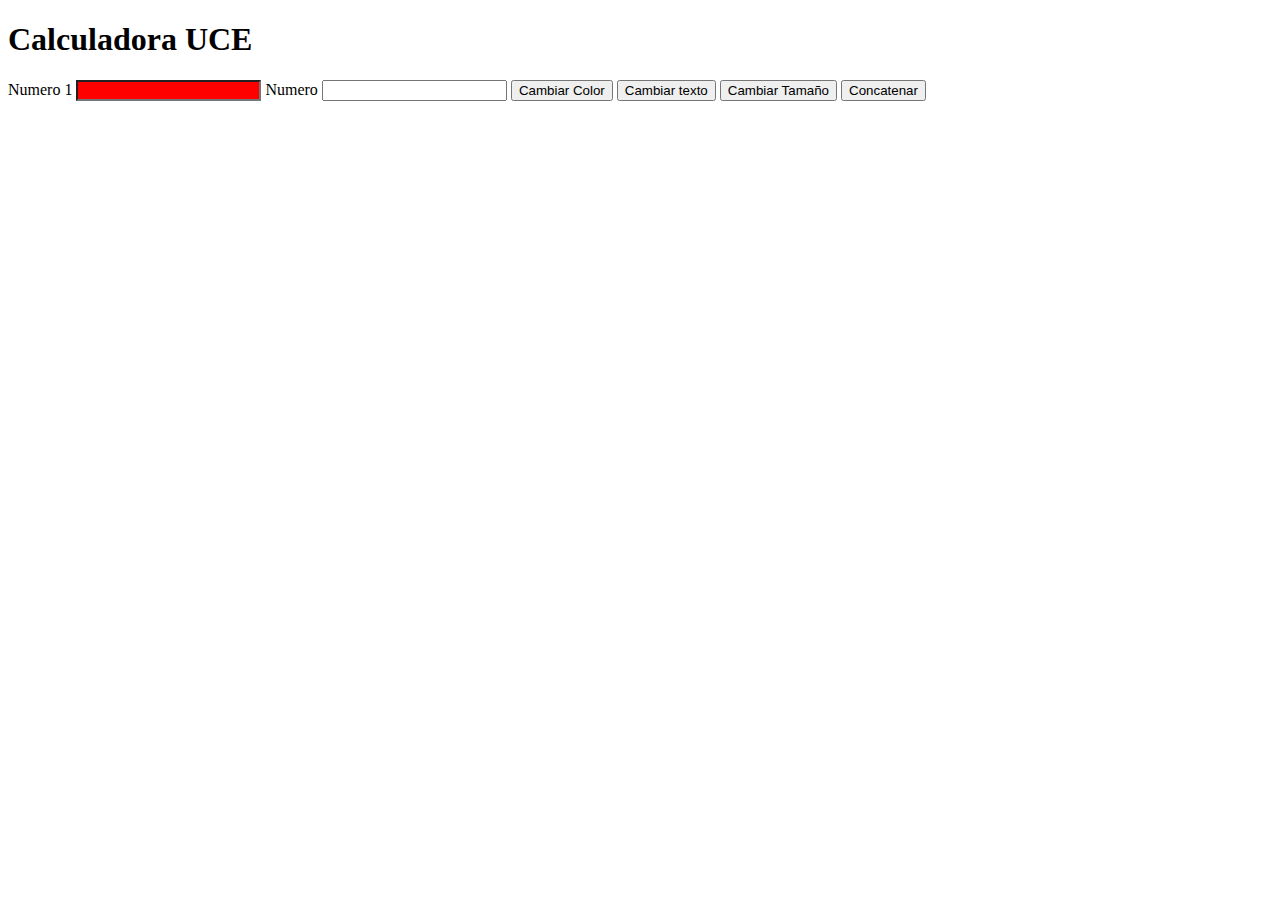
<file: pages/calculadora.html>
<!DOCTYPE html>
<html lang="en">
<head>
    <meta charset="UTF-8">
    <meta name="viewport" content="width=device-width, initial-scale=1.0">
    <title>Document</title>
    <link rel="stylesheet" href="../css/calculadora.css">
</head>
<body>
    <header>
        <h1>Calculadora UCE</h1>
    </header>
    <nav></nav>
    <section>
       <label id="id_label_1" for="id_numero_1">Numero 1</label>
       <input id="id_numero_1" type="number">

       <label id="id_label_2" for="id_numero_2">Numero</label>
       <input id="id_numero_2" type="number">

       <!-- los elementos que aceptan eventos tienen en su palabra on -->
       <!-- aunque java script soporta "" o '' hay que ver la sintaxis que esta no intervenga con otros  -->
       <button onclick="document.getElementById('id_label_1').style.background='blue'">Cambiar Color</button>
       <button onclick="document.getElementById('id_label_2').innerText='Numero 2'" >Cambiar texto</button>
       <button onclick="document.getElementById('id_label_1').style.fontSize='40px' ">Cambiar Tamaño</button>
       <button onclick="document.getElementById('id_concatenar').innerText=document.getElementById('id_label_1').innerText + document.getElementById('id_label_2').innerText">Concatenar</button>

        <label id="id_concatenar" for="id_label_"></label>

    </section>
    <aside>
        
    </aside>
    <footer>
       
    </footer>
    
</body>

</html>
</file>
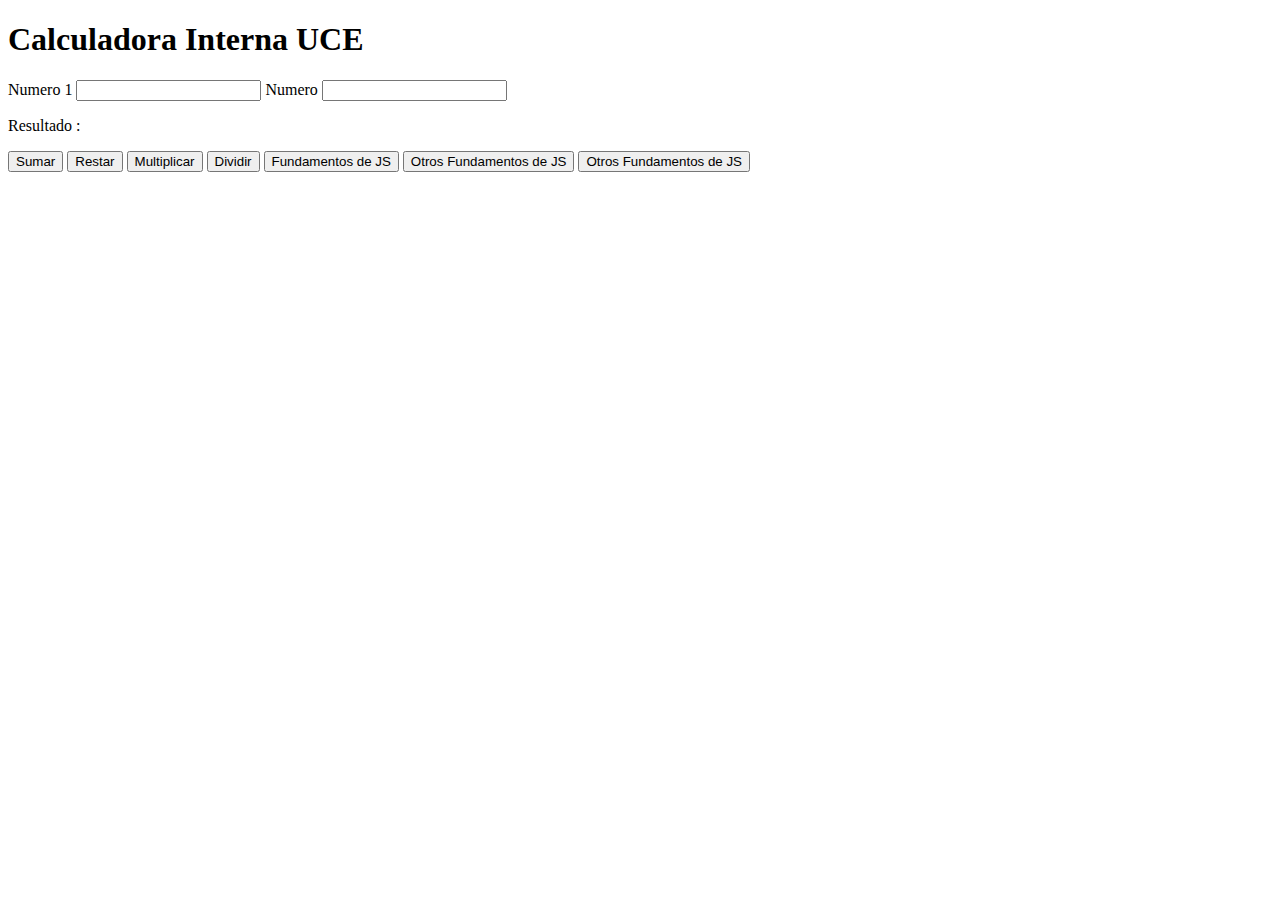
<file: pages/calculadoraexterna.html>
<!DOCTYPE html>
<html lang="en">
<head>
    <meta charset="UTF-8">
    <meta name="viewport" content="width=device-width, initial-scale=1.0">
    <title>Document</title>
    <!-- referencia Relativa a js -->
    <script src="../js/calculadora.js"></script>
</head>
<body>
    <header>
        <h1>Calculadora Interna UCE</h1>
    </header>
    <nav></nav>
    <section>
        <div id="id_espacio">
            
        </div>
        <label id="id_label_1" for="id_numero_1">Numero 1</label>
        <input id="id_numero_1" type="number">
 
        <label id="id_label_2" for="id_numero_2">Numero</label>
        <input id="id_numero_2" type="number">

        <p id="id_resultado">Resultado : </p>
   
        <button onclick="evaluarOperacion('+')">Sumar</button>
        <button onclick="evaluarOperacion('-')">Restar</button>
        <button onclick="evaluarOperacion('*')">Multiplicar</button>
        <button onclick="evaluarOperacion('/')">Dividir</button>
        

        <button onclick="fundamentos()"> Fundamentos de JS</button>
        <button onclick="fundamentosJS()"> Otros Fundamentos de JS</button>
        <button onclick="fundamentosJS()"> Otros Fundamentos de JS</button>

      
    </section>
    <aside>
        
    </aside>
    <footer>
       
    </footer>
    
</body>

</html>
</file>
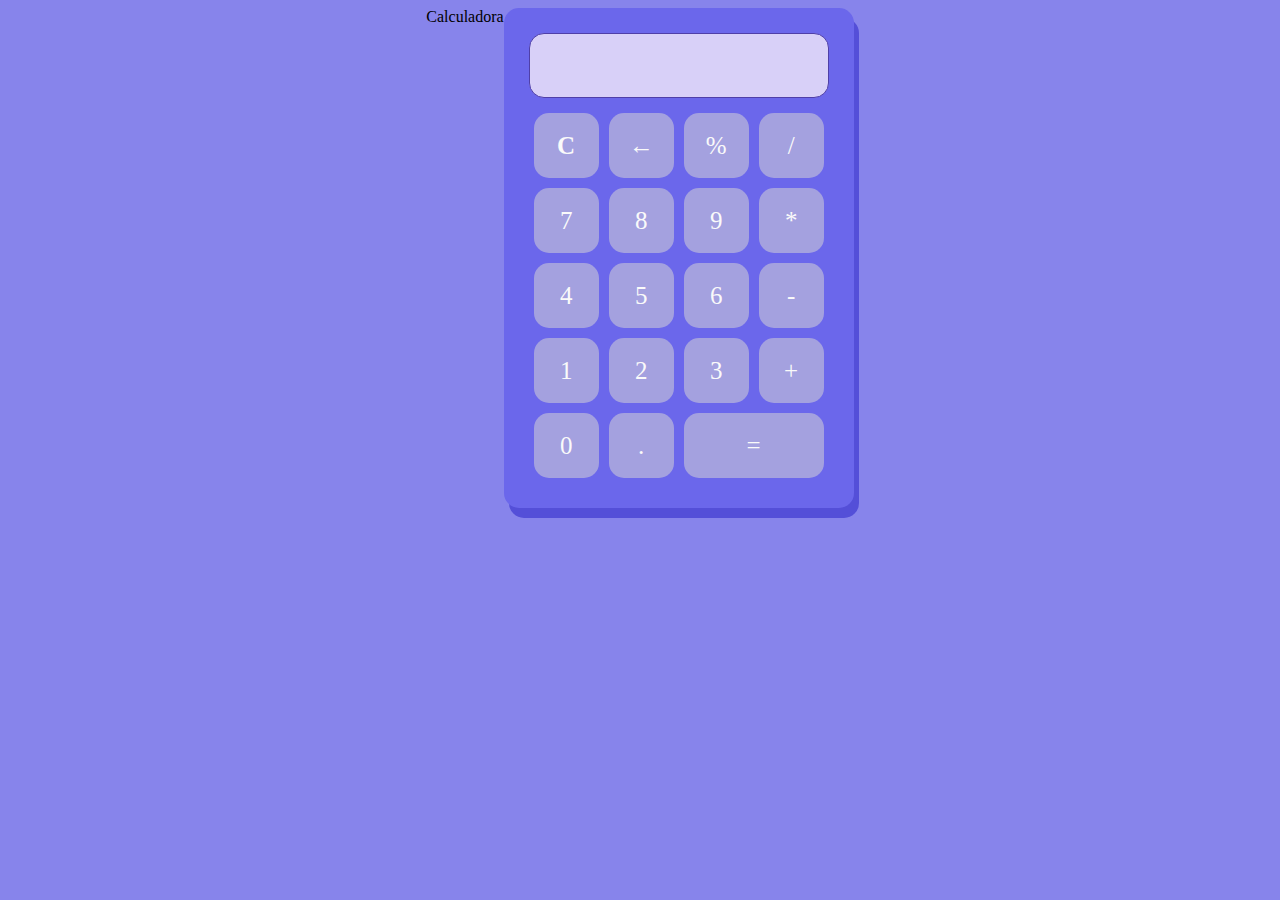
<file: pages/calculadorafinal.html>
<!DOCTYPE html>
<html lang="en">

<head>
    <meta charset="UTF-8">
    <meta name="viewport" content="width=device-width, initial-scale=1.0">
    <title>Document</title>
    <link rel="stylesheet" href="../css/calculadorafinal.css">
    <script src="../js/calculadorafinal.js"></script>
</head>

<body>
    <div class="container">
        <header>Calculadora</header>

        <nav></nav>
        <section>
            <div class="calculadora">
                <div id="id_display" class="display-calculadora">
                    
                </div>
                
                <button ><b>C</b></button>
                <!-- Usando codigo unicode para caracter reservado o especial -->
                <button>&larr;</button>
                <button onclick="mostrarEnDisplay('%')">%</button>
                <button onclick="mostrarEnDisplay('/')">/</button>
                <button onclick="mostrarEnDisplay(7)">7</button>
                <button onclick="mostrarEnDisplay(8)">8</button>
                <button onclick="mostrarEnDisplay(9)">9</button>
                <button onclick="mostrarEnDisplay('*')">*</button>
                <button onclick="mostrarEnDisplay(4)">4</button>
                <button onclick="mostrarEnDisplay(5)">5</button>
                <button onclick="mostrarEnDisplay(6)">6</button>
                <button onclick="mostrarEnDisplay('-')">-</button>
                <button onclick="mostrarEnDisplay(1)">1</button>
                <button onclick="mostrarEnDisplay(2)">2</button>
                <button onclick="mostrarEnDisplay(3)">3</button>
                <button onclick="mostrarEnDisplay('+')">+</button>
                <button onclick="mostrarEnDisplay(0)">0</button>
                <button>.</button>
                <button class="columna-2" onclick="calcular()">=</button>

            </div>
        </section>
        <footer></footer>
    </div>
</body>

</html>
</file>
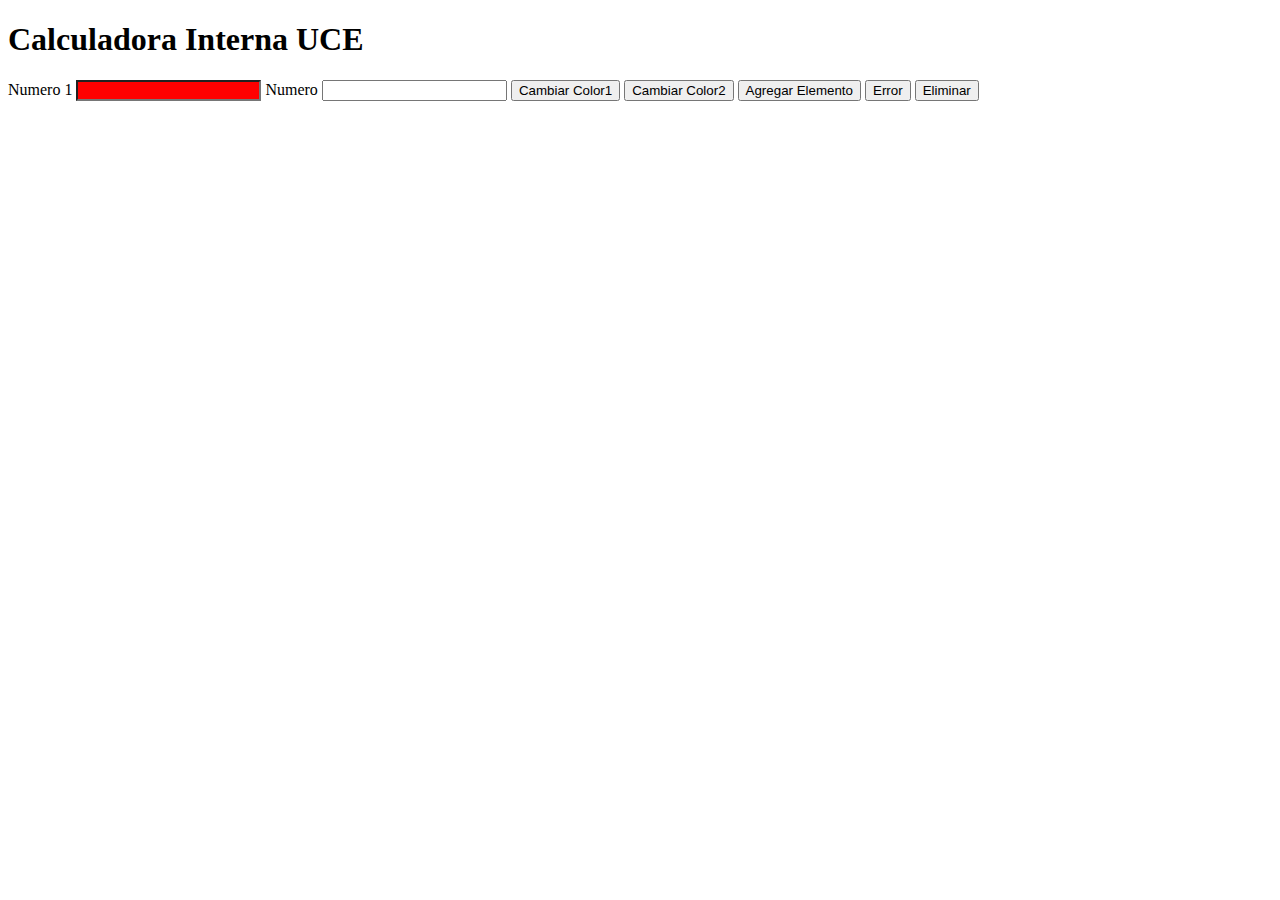
<file: pages/calculadorainterna.html>
<!DOCTYPE html>
<html lang="en">
<head>
    <meta charset="UTF-8">
    <meta name="viewport" content="width=device-width, initial-scale=1.0">
    <title>Document</title>
    <link rel="stylesheet" href="../css/calculadora.css">
    <script>
        // declaracion de funciones no se declara el tipo de retorno y se declara drectamente el nombre de la funcion
        function cambiarColor(elemento,color){
            document.getElementById(elemento).style.color=color;

        }
        function agregarBoton(){
            document.getElementById('id_espacio').innerHTML ='<button>Agregado</button>';
        }

        function eliminar(idElemento){
            document.getElementById(idElemento).remove();

        }

    </script>
</head>
<body>
    <header>
        <h1>Calculadora Interna UCE</h1>
    </header>
    <nav></nav>
    <section>
        <div id="id_espacio">
            
        </div>
        <label id="id_label_1" for="id_numero_1">Numero 1</label>
        <input id="id_numero_1" type="number">
 
        <label id="id_label_2" for="id_numero_2">Numero</label>
        <input id="id_numero_2" type="number">
 
        <!-- los elementos que aceptan eventos tienen en su palabra on -->
        <!-- aunque java script soporta "" o '' hay que ver la sintaxis que esta no intervenga con otros  -->
        
        <button onclick="cambiarColor('id_label_1','green')">Cambiar Color1</button>
        <button onclick="cambiarColor('id_label_1','blue')">Cambiar Color2</button>
        
        <button onclick="agregarBoton()">Agregar Elemento</button>

        <button id="id_error">Error</button>
        <button onclick="eliminar('id_error')">Eliminar</button>
        

         <label id="id_concatenar" for="id_label_"></label> 
    </section>
    <aside>
        
    </aside>
    <footer>
       
    </footer>
    
</body>

</html>
</file>
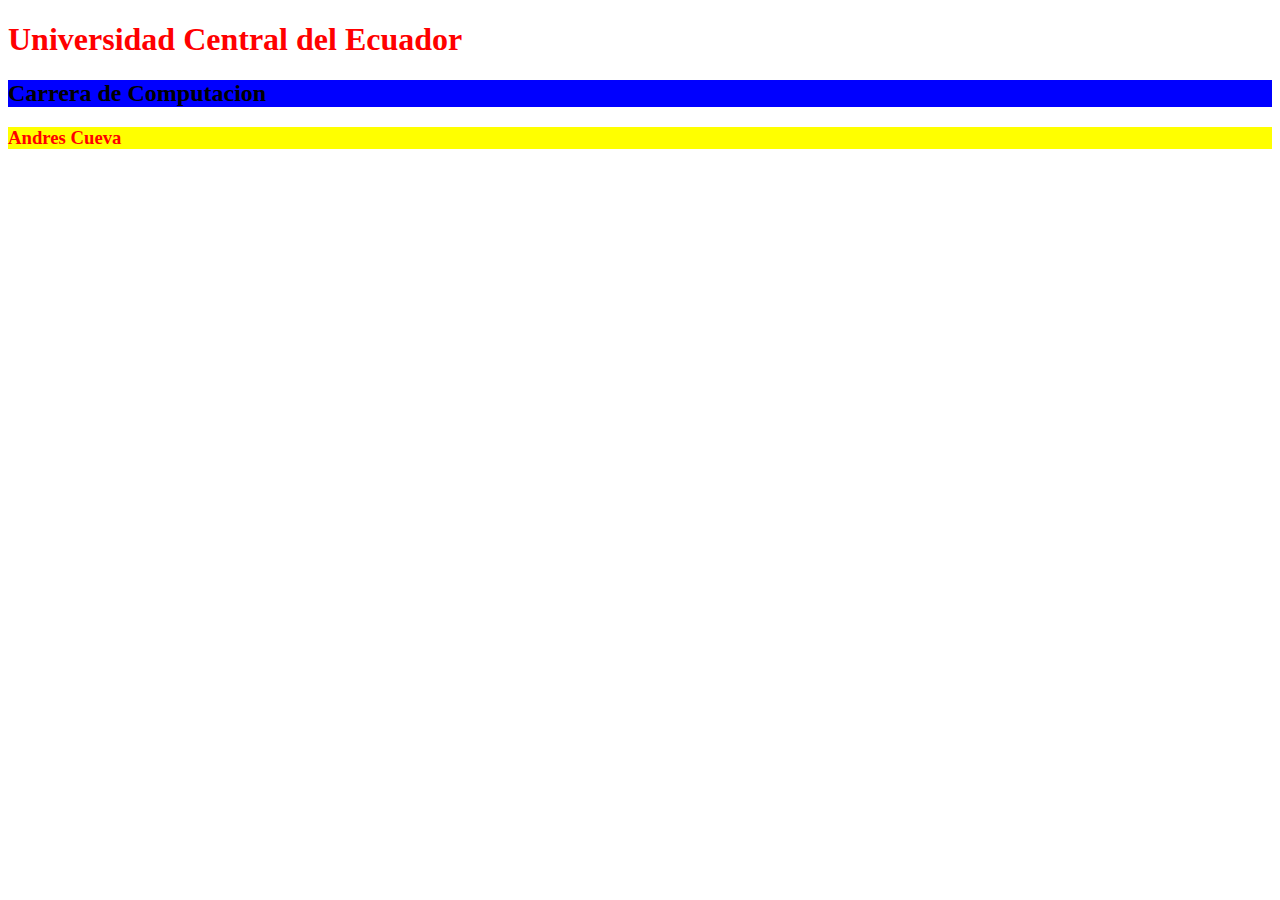
<file: pages/estilosinternos.html>
<!DOCTYPE html>
<html lang="en">
<head>
    <meta charset="UTF-8">
    <meta name="viewport" content="width=device-width, initial-scale=1.0">
    <title>Document</title>
</head>
<body>
    <header>
        
    </header>
    <nav></nav>
    <section>
        <h1 style="color: red;">Universidad Central del Ecuador</h1>
        <h2 style="background: blue;">Carrera de Computacion</h2>
        <h3 style="color: red;background: yellow;">Andres Cueva</h3>
    </section>
    <aside></aside>
    <footer>
        
    </footer>
    
</body>

</html>
</file>
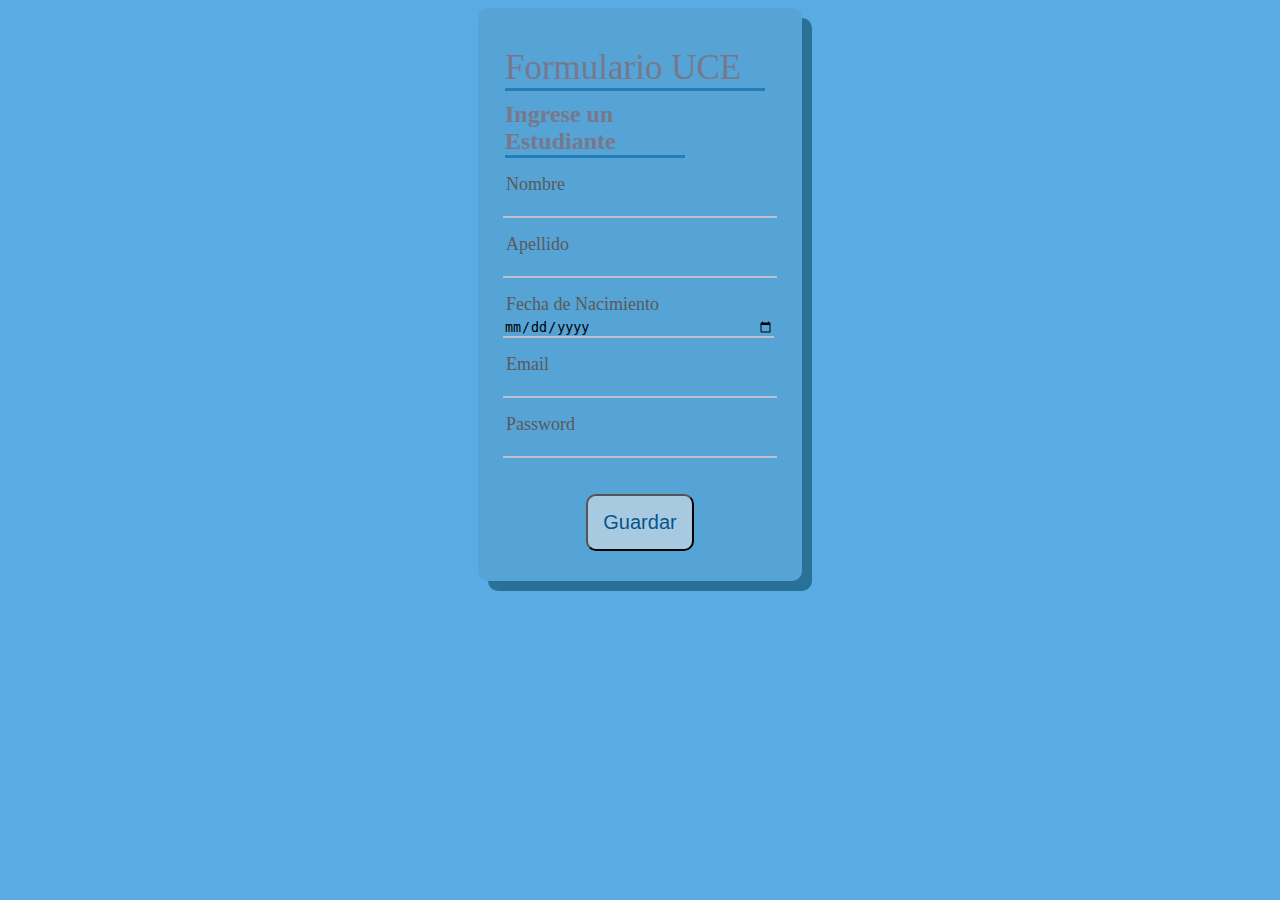
<file: pages/formularios.html>
<!DOCTYPE html>
<html lang="en">

<head>
    <meta charset="UTF-8">
    <meta name="viewport" content="width=device-width, initial-scale=1.0">
    <title>Document</title>
    <link rel="stylesheet" href="../css/formulario.css">
    <script src="../js/formulario.js"></script>
</head>

<body>
    <div class="container">
        <div class="formulario">
            <header>
                Formulario UCE
            </header>
            <nav></nav>
            <section>
                <!-- Declara Formularios guardar y presentar informacion , en accion se van a procesar todos los eventos -->
                <form action="#">
                    <h2>Ingrese un Estudiante</h2>
                    <!-- para mis label usaremos <p> </p> y con type el texto -->
                    <!-- Como Contenido de p declaro el Input -->
                    <p type="Nombre"> <input type="text" name="" id="id_nombre"></p>
                    <p type="Apellido"><input type="text" name="" id=""> </p>
                    <p type="Fecha de Nacimiento"><input type="date" name="" id=""></p>
                    <p type="Email"><input type="email" name="" id=""></p>
                    <p type="Password"><input type="password" name="" id=""></p>
                    <div class="centra-boton"> 
                        <button onclick="guardar()">Guardar</button>
                    </div>

                </form>

            </section>

            <footer>

            </footer>
        </div>
    </div>
</body>

</html>
</file>
<file: css/calculadora.css>
#id_numero_1 {
    color: aqua;
    background-color: red;

}
</file>
<file: css/calculadorafinal.css>
.container {
    display: flex;
    justify-content: center;
    align-content: center;
    
}

.calculadora {
    display: grid;
    grid-template-columns: 75px 75px 75px 75px;
    grid-template-rows: 75px 75px 75px 75px 75px 75px ;
    padding: 25px;
    /* border:  1px solid black; */
    border-radius: 15px;
    background: #6b67eb;
    box-shadow: 5px 10px #544fd8;
}

.display-calculadora {
    grid-column: span 4;
    text-align: right;
    padding: 10px;
    margin-bottom: 10px;
    border: 1px solid rgb(79, 63, 168);
    font-size: 25px;
    font-family: 'Segoe UI', Tahoma, Geneva, Verdana, sans-serif;
    border-radius: 15px;
    background: rgb(216, 208, 248);
}

body {
    background: #8784eb;
}


button {
    cursor: pointer;
    margin: 5px;
    border-radius: 15px;
    border: none;
    background-color: #a4a1df;
    font-family: digital-7;
    font-size: 25px;
    color: rgb(250, 250, 250);
}

.columna-2 {
    grid-column: span 2;


}

button:active {
    background: #6abbe0;
}
</file>
<file: css/formulario.css>
.container {
    display: flex;
    /* centramos el formulario, centra horizontalmente */
    justify-content: center;
    /* central verticalmente los elementos */
    align-items: center;
}

body {
    background: #59abe3;
}

/* este elemento me permite activar el estilo */
p:before {
    content: attr(type);
    display: block;
    margin: 3px;
    font-size: 18px;
    color: #5a5a5a;
}

input {
    width: 270px;
    border: none;
    border-bottom: 2px solid #bebed2;
    background: none;

}


input:focus {
    /* cuando seleccionamos el cuadro de texto hay un borde, con esta 
    propiedad logramos hacer transparente */
    outline: none;
    border-bottom: 3px solid #9898ce;
}

/* si quier que un estilo se aplique a dos elementos que se aplique algo en comun lo separo con una coma */
h2,header{
    margin: 10px 2px;
    width: 180px;
    color: #78788C;
    border-bottom: 3px solid #237db9;
}

header {
    font-size: 35px;
    width: 260px;
}

.formulario {
    border-radius: 10px;
    background: #56a3d6;
    /* separacion de los elementos de su contenedor  */
    padding: 30px 25px;
    /* aplica una sombra */
    box-shadow: 10px 10px #297196;
}

button {
    background: #a7cae1;
    padding: 5px;
    font-size: 20px;
    color: #06558a;
    border-radius: 10px;
    margin-top: 20px;
    align-items: center;
    font-size: 20px;
    padding: 15px;
}

.centra-boton{
    display: flex;
    justify-content: center
}
</file>
